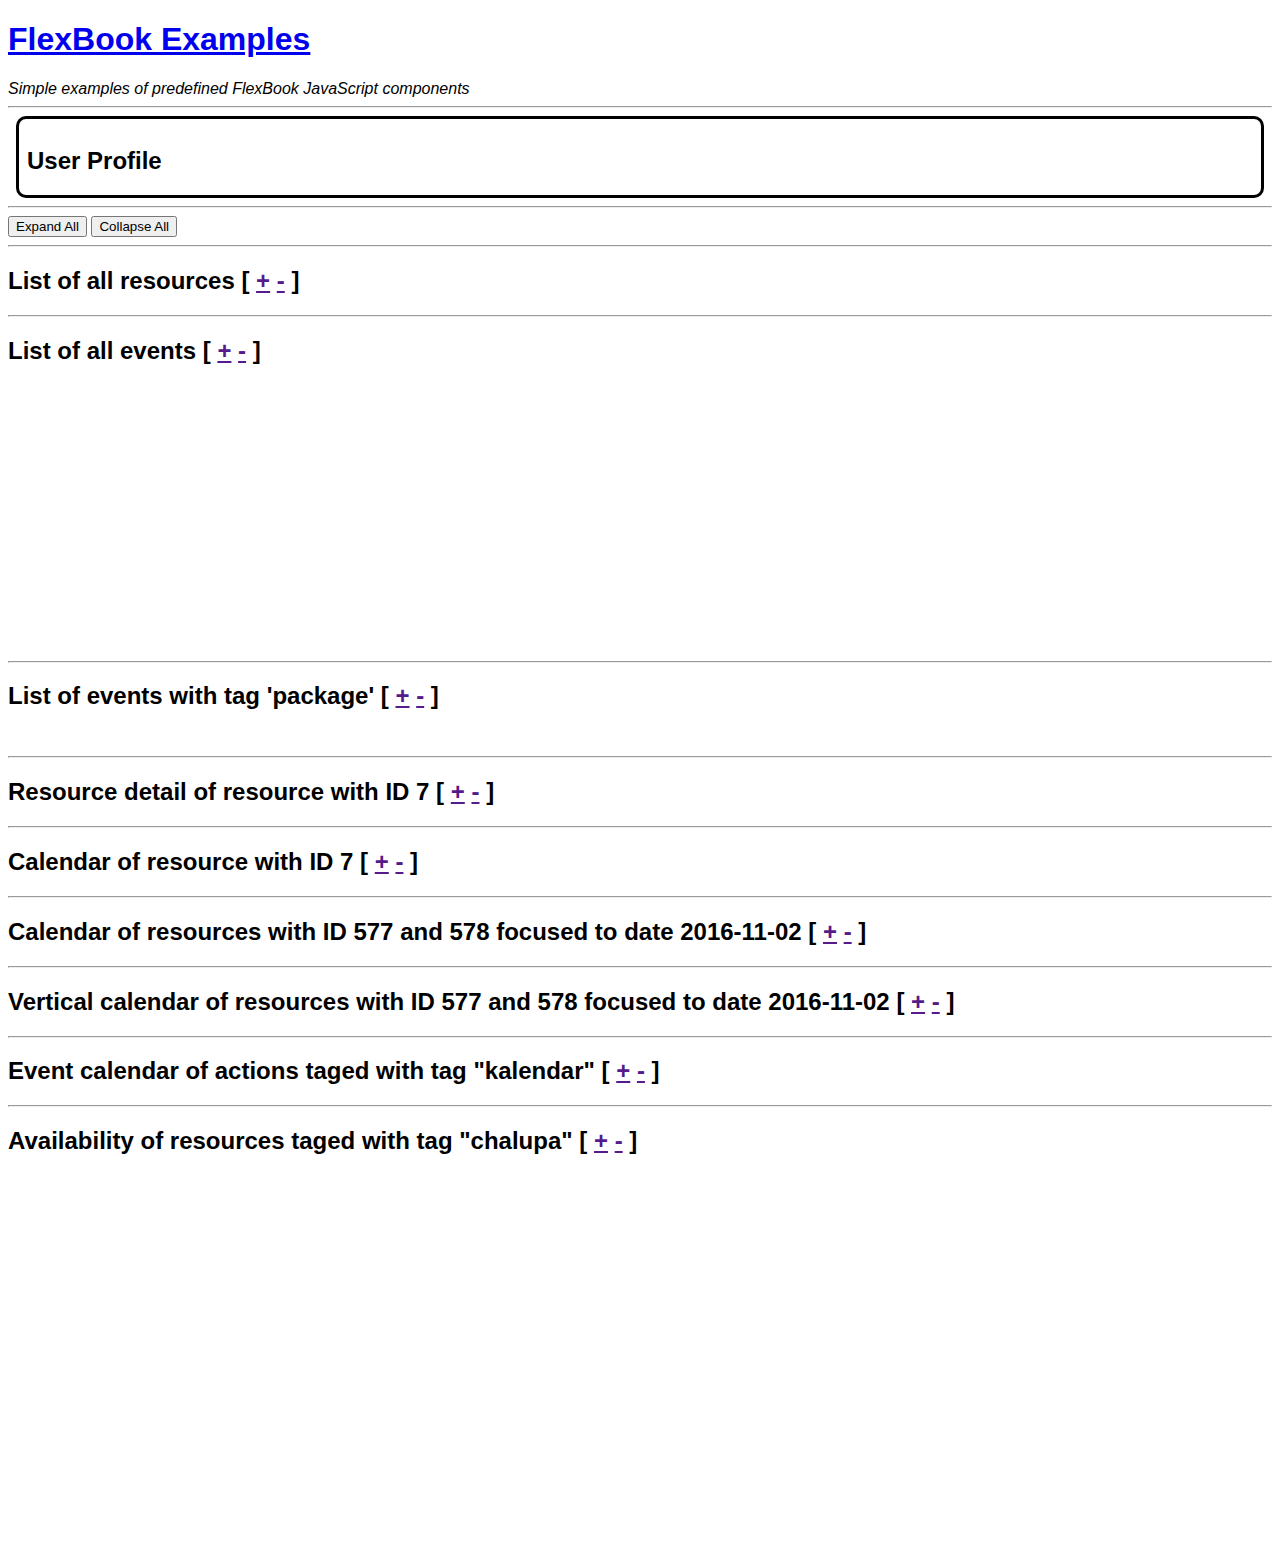
<file: index.html>
<!DOCTYPE HTML PUBLIC "-//W3C//DTD HTML 4.01//EN">
<html lang="en-US">
  <head>
    <meta http-equiv="content-type" content="text/html; charset=utf-8" />
    <title>
      FlexBook Examples
    </title>

    <!-- FlexBook JavaScripts -->
    <script src="https://www.flexbook.cz/jq/jquery.js"></script>
    <script src="https://www.flexbook.cz/flbv2.js"></script>

    <!-- Integrator's custom CSS -->
    <link rel="stylesheet" type="text/css" href="example.css"> 
  </head>
  <body>
    <h1><a href="index.html">FlexBook Examples<a></h1>
   <i> Simple examples of predefined FlexBook JavaScript components</i>

    <hr style='clear:both'>
    <div id="user_profile">
      <h2>
	<div id="user_profile_label">User Profile</div>
        <div id="flexbook_profile"></div>
      </h2>
    </div>


    <hr style='clear:both'>
    <form>
	<input type="button" class="flb_button" value="Expand All" onClick="
	document.getElementById('flexbook_resource_list').style.display = 'block';
	document.getElementById('flexbook_event_list').style.display = 'block';
	document.getElementById('flexbook_event_list_packages').style.display = 'block';
	document.getElementById('flexbook_resource_detail_1').style.display = 'block';
	document.getElementById('flexbook_resource_calendar_1').style.display = 'block';
	document.getElementById('flexbook_resource_calendar_2').style.display = 'block';
	document.getElementById('flexbook_resource_calendar_3').style.display = 'block';
	document.getElementById('flexbook_resource_calendar_4').style.display = 'block';
	document.getElementById('flexbook_resource_availability_1').style.display = 'block';
	">

	<input type="button" class="flb_button" value="Collapse All" onClick="
	document.getElementById('flexbook_resource_list').style.display = 'none';
	document.getElementById('flexbook_event_list').style.display = 'none';
	document.getElementById('flexbook_event_list_packages').style.display = 'none';
	document.getElementById('flexbook_resource_detail_1').style.display = 'none';
	document.getElementById('flexbook_resource_calendar_1').style.display = 'none';
	document.getElementById('flexbook_resource_calendar_2').style.display = 'none';
	document.getElementById('flexbook_resource_calendar_3').style.display = 'none';
	document.getElementById('flexbook_resource_calendar_4').style.display = 'none';
	document.getElementById('flexbook_resource_availability_1').style.display = 'none';
	">
    </form>
    <hr style='clear:both'>
    <h2>
       List of all resources 
       [ 
       <a href="" onClick="document.getElementById('flexbook_resource_list').style.display = 'block'; return false">+</a>
       <a href="" onClick="document.getElementById('flexbook_resource_list').style.display = 'none'; return false">-</a>
       ]
    </h2>
    <div id="flexbook_resource_list"></div>

    <hr style='clear:both'>
    <h2>
       List of all events
       [ 
       <a href="" onClick="document.getElementById('flexbook_event_list').style.display = 'block'; return false">+</a>
       <a href="" onClick="document.getElementById('flexbook_event_list').style.display = 'none'; return false">-</a>
       ]
    </h2>
    <div id="flexbook_event_list" style="overflow-y:scroll; height:250px;"></div>
    <br>

    <hr style='clear:both'>
    <h2>
       List of events with tag 'package'
       [ 
       <a href="" onClick="document.getElementById('flexbook_event_list_packages').style.display = 'block'; return false">+</a>
       <a href="" onClick="document.getElementById('flexbook_event_list_packages').style.display = 'none'; return false">-</a>
       ]
    </h2>
    <div id="flexbook_event_list_packages"></div>
    <br>

    <hr style='clear:both'>
    <h2>
       Resource detail of resource with ID 7
       [ 
       <a href="" onClick="document.getElementById('flexbook_resource_detail_1').style.display = 'block'; return false">+</a>
       <a href="" onClick="document.getElementById('flexbook_resource_detail_1').style.display = 'none'; return false">-</a>
       ]
    </h2>
    <div id="flexbook_resource_detail_1"></div>

    <hr style='clear:both'>
    <h2>
       Calendar of resource with ID 7
       [ 
       <a href="" onClick="document.getElementById('flexbook_resource_calendar_1').style.display = 'block'; return false">+</a>
       <a href="" onClick="document.getElementById('flexbook_resource_calendar_1').style.display = 'none'; return false">-</a>
       ]
    </h2>
    <div id="flexbook_resource_calendar_1"></div>

    <hr style='clear:both'>
    <h2>
       Calendar of resources with ID 577 and 578 focused to date 2016-11-02
       [ 
       <a href="" onClick="document.getElementById('flexbook_resource_calendar_2').style.display = 'block'; return false">+</a>
       <a href="" onClick="document.getElementById('flexbook_resource_calendar_2').style.display = 'none'; return false">-</a>
       ]
    </h2>
    <div id="flexbook_resource_calendar_2"></div>

    <hr style='clear:both'>
    <h2>
       Vertical calendar of resources with ID 577 and 578 focused to date 2016-11-02
       [ 
       <a href="" onClick="document.getElementById('flexbook_resource_calendar_3').style.display = 'block'; return false">+</a>
       <a href="" onClick="document.getElementById('flexbook_resource_calendar_3').style.display = 'none'; return false">-</a>
       ]
    </h2>
    <div id="flexbook_resource_calendar_3"></div>

    <hr style='clear:both'>
    <h2>
       Event calendar of actions taged with tag "kalendar"
       [ 
       <a href="" onClick="document.getElementById('flexbook_resource_calendar_4').style.display = 'block'; return false">+</a>
       <a href="" onClick="document.getElementById('flexbook_resource_calendar_4').style.display = 'none'; return false">-</a>
       ]
    </h2>
    <div id="flexbook_resource_calendar_4"></div>

    <hr style='clear:both'>
    <h2>
        Availability of resources taged with tag "chalupa"
       [ 
       <a href="" onClick="document.getElementById('flexbook_resource_availability_1').style.display = 'block'; return false">+</a>
       <a href="" onClick="document.getElementById('flexbook_resource_availability_1').style.display = 'none'; return false">-</a>
       ]
    </h2>
    <div id="flexbook_resource_availability_1"></div>
    <p>&nbsp;
    <p>&nbsp;
    <p>&nbsp;
    <p>&nbsp;
    <p>&nbsp;
    <p>&nbsp;
    <p>&nbsp;
    <p>&nbsp;
    <p>&nbsp;
    <p>&nbsp;
    <p>&nbsp;

    <script>

      flbInit('https://www.flexbook.cz/ajax.php',4, [

             { 
	       type: 'flbProfile',
	       placeHolder: 'flexbook_profile',
	       params: {
			language: 'en',
			buttons: ['login','logout','profile','password','reservation','registration','credit','sendPassword'],
			checkAttributeMandatory: 1,
			externalAccount: 1,
			extraDiv: 'all',
			loggedTemplate : '<span>@@USER_NAME</span>'
		       },
	     },

	     { 
	       type: 'flbResourceList',
	       placeHolder: 'flexbook_resource_list',
	     },

	     { 
	       type: 'flbEventList',
	       placeHolder: 'flexbook_event_list',
	     },

	     { 
	       type: 'flbEventList',
	       placeHolder: 'flexbook_event_list_packages',
	       params: {
            		tag: ['package'],
	               }
	     },

	     { 
	       type: 'flbResourceDetail',
	       placeHolder: 'flexbook_resource_detail_1',
	       params: {
	        	resourceId: 7,
	               }
	     },

	     { 
	       type: 'flbResourceCalendar',
	       placeHolder: 'flexbook_resource_calendar_1',
	       params: {
	        	resourceId: 7,
			render: ['reservation','occupied','event'],
			renderText: ['legend','name','description','price'],
	               }
	     },

	     { 
	       type: 'flbResourceCalendar',
	       placeHolder: 'flexbook_resource_calendar_2',
	       params: {
			resourceId: [577,578],
			dateStart: '2016-11-02',
			resourceLabel: 'Stolky',
			resourceWidth: 100,
			slotWidth: 100,
	               }
	     },

	     { 
	       type: 'flbResourceCalendar',
	       placeHolder: 'flexbook_resource_calendar_3',
	       params: {
			resourceId: [7,535,10],
			render: ['reservation','occupied','event'],
			viewDirection : 'vertical',
	               }
	     },

	     { 
	       type: 'flbEventCalendar',
	       placeHolder: 'flexbook_resource_calendar_4',
	       params: {
            		tag: ['kalendar'],
			dateStart: '2018-05-01',
			timeSlot: '60', 
			timeMin: '08:00', 
			timeMax: '17:00',
	               }
	     },

	     { type: 'flbResourceAvailability',
	       placeHolder: 'flexbook_resource_availability_1',
	       params: {
		        tag: ['chalupa'],
	               }
	     },

      ]);

    </script>
  </body>
</html>
</file>
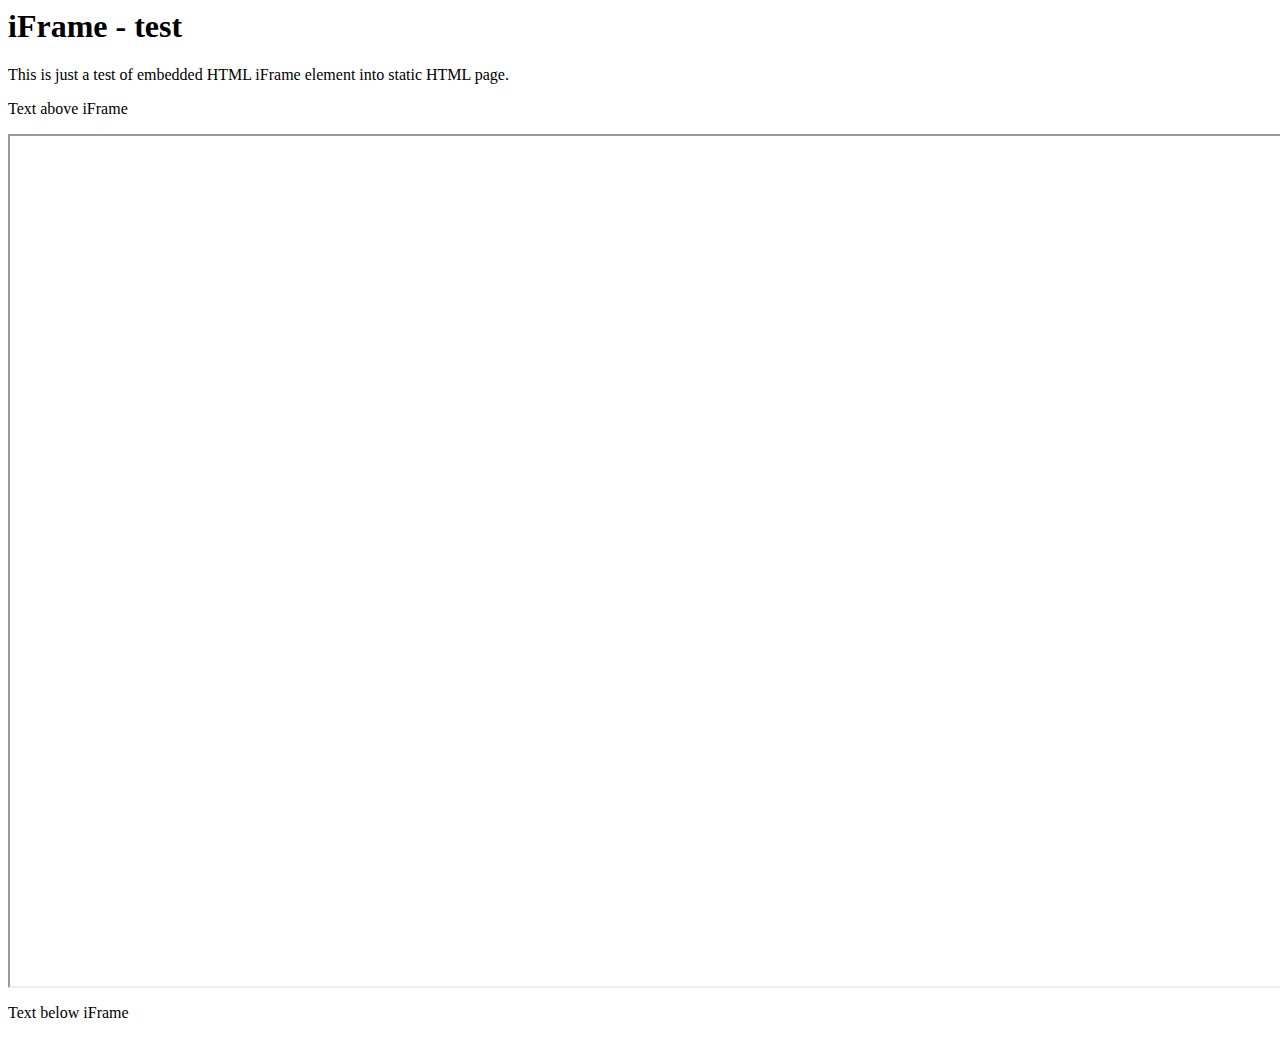
<file: iframe-test.html>
<html>
  <head>
      <title>iFrame - test</title>
  </head>
  <body>
    <h1>iFrame - test</h1>
    <p>
    This is just a test of embedded HTML iFrame element into static HTML page.
    </p>
    <p>
    Text above iFrame
    </p>
    <iframe border="1" style="background: #FFFFFF;" width="1400" height="850" src="http://www.flexbook.cz/opticlab/rezervace">
    </iframe>
    <p>
    Text below iFrame
    </p>
  </body>
</html>
</file>
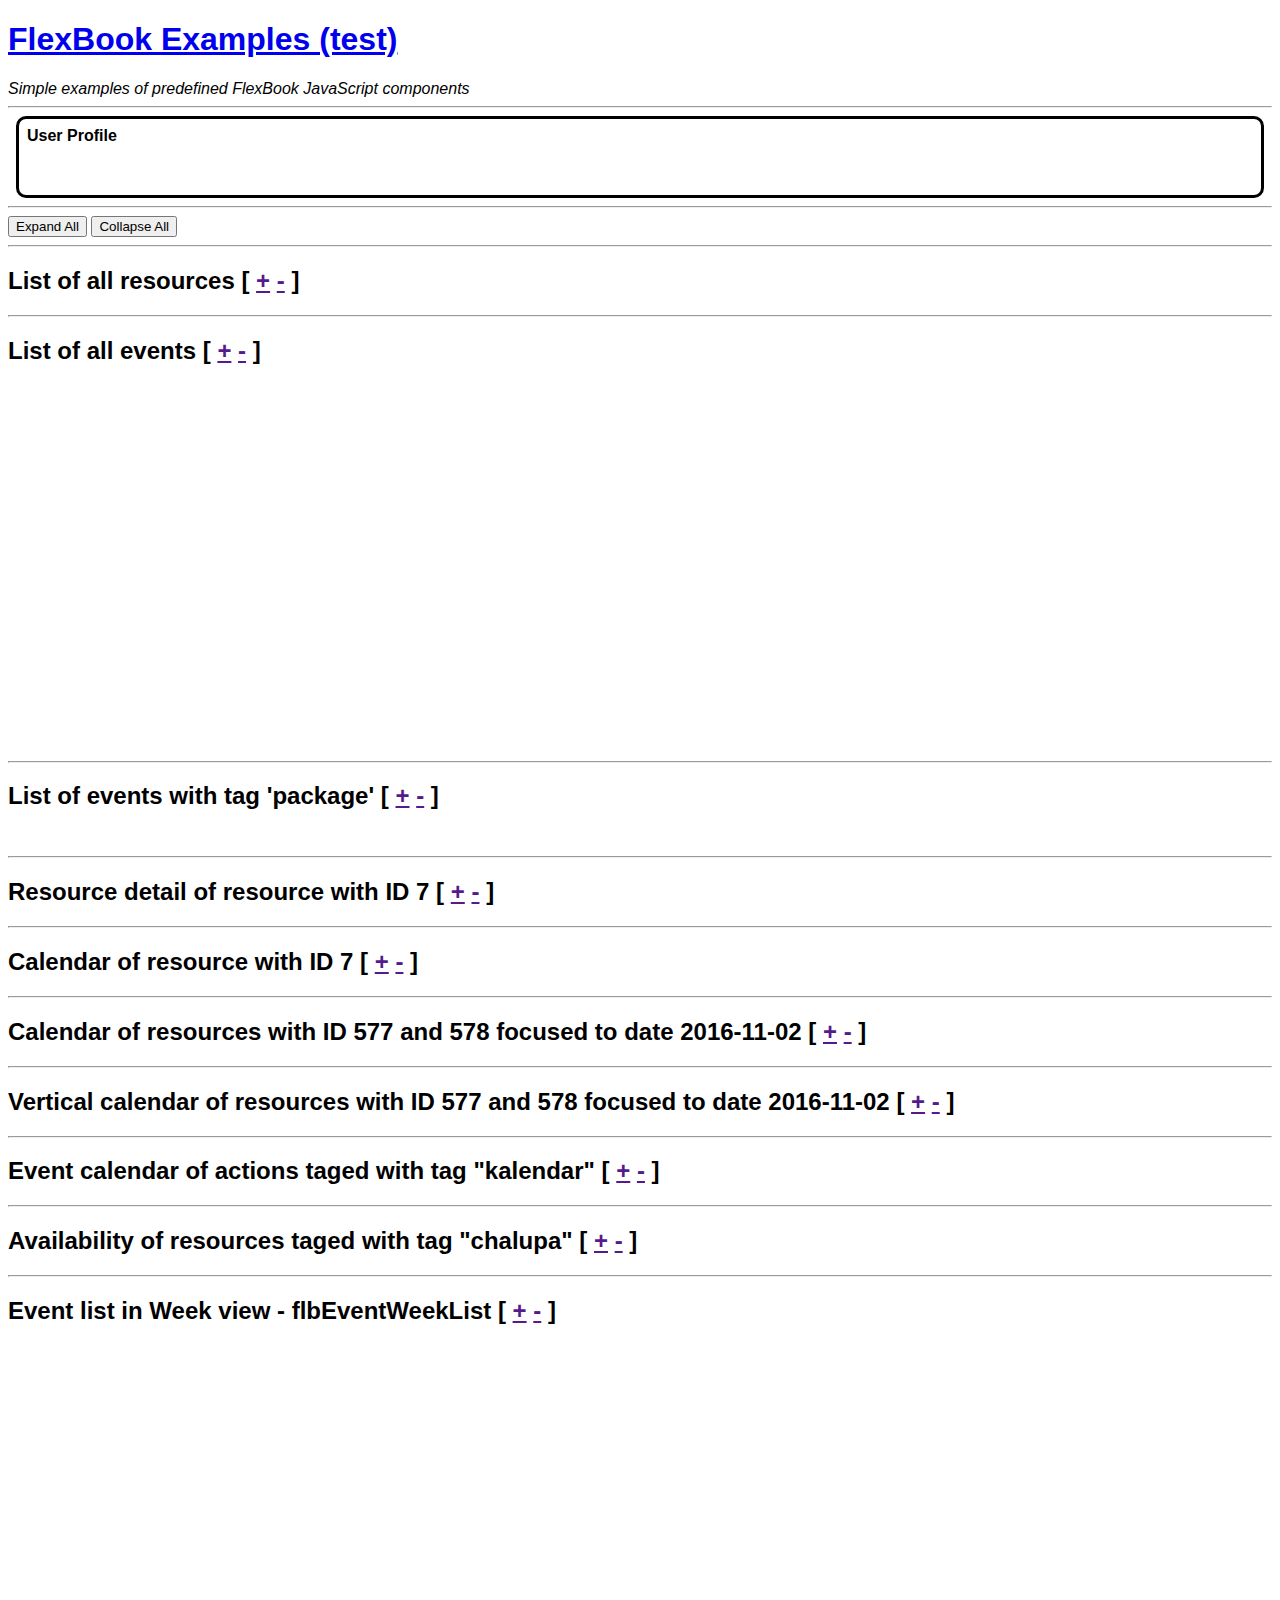
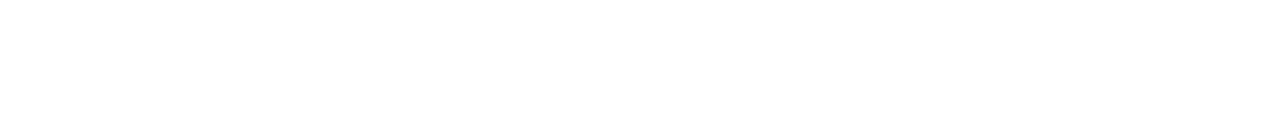
<file: test.html>
<!DOCTYPE HTML PUBLIC "-//W3C//DTD HTML 4.01//EN">
<html lang="en-US">
  <head>
    <meta http-equiv="content-type" content="text/html; charset=utf-8" />
    <title>
      FlexBook Examples (test)
    </title>

    <!-- FlexBook JavaScripts -->
    <script src="http://www.flexbook.cz/test/jq/jquery.js"></script>
    <script src="http://www.flexbook.cz/test/flbv2.js"></script>

    <!-- Integrator's custom CSS -->
    <link rel="stylesheet" type="text/css" href="example.css"> 
  </head>
  <body>
    <h1><a href="index.html">FlexBook Examples (test)<a></h1>
   <i> Simple examples of predefined FlexBook JavaScript components</i>

    <hr style='clear:both'>
    <div id="user_profile">
	<div id="user_profile_label"><b>User Profile</b></div>
        <div id="flexbook_profile"></div>
    </div>


    <hr style='clear:both'>
    <form>
	<input type="button" class="flb_button" value="Expand All" onClick="
	document.getElementById('flexbook_resource_list').style.display = 'block';
	document.getElementById('flexbook_event_list').style.display = 'block';
	document.getElementById('flexbook_event_list_packages').style.display = 'block';
	document.getElementById('flexbook_resource_detail_1').style.display = 'block';
	document.getElementById('flexbook_resource_calendar_1').style.display = 'block';
	document.getElementById('flexbook_resource_calendar_2').style.display = 'block';
	document.getElementById('flexbook_resource_calendar_3').style.display = 'block';
	document.getElementById('flexbook_resource_calendar_4').style.display = 'block';
	document.getElementById('flexbook_resource_availability_1').style.display = 'block';
	document.getElementById('flexbook_EventWeekList_1').style.display = 'block';
	">

	<input type="button" class="flb_button" value="Collapse All" onClick="
	document.getElementById('flexbook_resource_list').style.display = 'none';
	document.getElementById('flexbook_event_list').style.display = 'none';
	document.getElementById('flexbook_event_list_packages').style.display = 'none';
	document.getElementById('flexbook_resource_detail_1').style.display = 'none';
	document.getElementById('flexbook_resource_calendar_1').style.display = 'none';
	document.getElementById('flexbook_resource_calendar_2').style.display = 'none';
	document.getElementById('flexbook_resource_calendar_3').style.display = 'none';
	document.getElementById('flexbook_resource_calendar_4').style.display = 'none';
	document.getElementById('flexbook_resource_availability_1').style.display = 'none';
	document.getElementById('flexbook_EventWeekList_1').style.display = 'none';
	">
    </form>
    <hr style='clear:both'>
    <h2>
       List of all resources 
       [ 
       <a href="" onClick="document.getElementById('flexbook_resource_list').style.display = 'block'; return false">+</a>
       <a href="" onClick="document.getElementById('flexbook_resource_list').style.display = 'none'; return false">-</a>
       ]
    </h2>
    <div id="flexbook_resource_list"></div>

    <hr style='clear:both'>
    <h2>
       List of all events
       [ 
       <a href="" onClick="document.getElementById('flexbook_event_list').style.display = 'block'; return false">+</a>
       <a href="" onClick="document.getElementById('flexbook_event_list').style.display = 'none'; return false">-</a>
       ]
    </h2>
    <div id="flexbook_event_list" style="overflow-y:scroll; height:350px;"></div>
    <br>

    <hr style='clear:both'>
    <h2>
       List of events with tag 'package'
       [ 
       <a href="" onClick="document.getElementById('flexbook_event_list_packages').style.display = 'block'; return false">+</a>
       <a href="" onClick="document.getElementById('flexbook_event_list_packages').style.display = 'none'; return false">-</a>
       ]
    </h2>
    <div id="flexbook_event_list_packages"></div>
    <br>

    <hr style='clear:both'>
    <h2>
       Resource detail of resource with ID 7
       [ 
       <a href="" onClick="document.getElementById('flexbook_resource_detail_1').style.display = 'block'; return false">+</a>
       <a href="" onClick="document.getElementById('flexbook_resource_detail_1').style.display = 'none'; return false">-</a>
       ]
    </h2>
    <div id="flexbook_resource_detail_1"></div>

    <hr style='clear:both'>
    <h2>
       Calendar of resource with ID 7
       [ 
       <a href="" onClick="document.getElementById('flexbook_resource_calendar_1').style.display = 'block'; return false">+</a>
       <a href="" onClick="document.getElementById('flexbook_resource_calendar_1').style.display = 'none'; return false">-</a>
       ]
    </h2>
    <div id="flexbook_resource_calendar_1"></div>

    <hr style='clear:both'>
    <h2>
       Calendar of resources with ID 577 and 578 focused to date 2016-11-02
       [ 
       <a href="" onClick="document.getElementById('flexbook_resource_calendar_2').style.display = 'block'; return false">+</a>
       <a href="" onClick="document.getElementById('flexbook_resource_calendar_2').style.display = 'none'; return false">-</a>
       ]
    </h2>
    <div id="flexbook_resource_calendar_2"></div>

    <hr style='clear:both'>
    <h2>
       Vertical calendar of resources with ID 577 and 578 focused to date 2016-11-02
       [ 
       <a href="" onClick="document.getElementById('flexbook_resource_calendar_3').style.display = 'block'; return false">+</a>
       <a href="" onClick="document.getElementById('flexbook_resource_calendar_3').style.display = 'none'; return false">-</a>
       ]
    </h2>
    <div id="flexbook_resource_calendar_3"></div>

    <hr style='clear:both'>
    <h2>
       Event calendar of actions taged with tag "kalendar"
       [ 
       <a href="" onClick="document.getElementById('flexbook_resource_calendar_4').style.display = 'block'; return false">+</a>
       <a href="" onClick="document.getElementById('flexbook_resource_calendar_4').style.display = 'none'; return false">-</a>
       ]
    </h2>
    <div id="flexbook_resource_calendar_4"></div>

    <hr style='clear:both'>
    <h2>
        Availability of resources taged with tag "chalupa"
       [ 
       <a href="" onClick="document.getElementById('flexbook_resource_availability_1').style.display = 'block'; return false">+</a>
       <a href="" onClick="document.getElementById('flexbook_resource_availability_1').style.display = 'none'; return false">-</a>
       ]
    </h2>

    <div id="flexbook_resource_availability_1"></div>

    <hr style='clear:both'>
    <h2>
        Event list in Week view - flbEventWeekList
       [ 
       <a href="" onClick="document.getElementById('flexbook_EventWeekList_1').style.display = 'block'; return false">+</a>
       <a href="" onClick="document.getElementById('flexbook_EventWeekList_1').style.display = 'none'; return false">-</a>
       ]
    </h2>
    <div id="flexbook_EventWeekList_1"></div>
    <p>&nbsp;
    <p>&nbsp;
    <p>&nbsp;
    <p>&nbsp;
    <p>&nbsp;
    <p>&nbsp;
    <p>&nbsp;
    <p>&nbsp;
    <p>&nbsp;
    <p>&nbsp;
    <p>&nbsp;

    <script>

      flbInit('http://www.flexbook.cz/test/ajax.php',4, [

             { 
	       type: 'flbProfile',
	       placeHolder: 'flexbook_profile',
	       params: {
			language: 'en',
			buttons: ['login','logout','profile','password','reservation','registration','credit','sendPassword'],
			checkAttributeMandatory: 1,
			externalAccount: 1,
			extraDiv: 'all',
			loggedTemplate : '<span>@@USER_NAME</span>'
		       },
	     },

	     { 
	       type: 'flbResourceList',
	       placeHolder: 'flexbook_resource_list',
	     },

	     { 
	       type: 'flbEventList',
	       placeHolder: 'flexbook_event_list',
	     },

	     { 
	       type: 'flbEventList',
	       placeHolder: 'flexbook_event_list_packages',
	       params: {
            		tag: ['package'],
	               }
	     },

	     { 
	       type: 'flbResourceDetail',
	       placeHolder: 'flexbook_resource_detail_1',
	       params: {
	        	resourceId: 7,
	               }
	     },

	     { 
	       type: 'flbResourceCalendar',
	       placeHolder: 'flexbook_resource_calendar_1',
	       params: {
	        	resourceId: 7,
			render: ['reservation','occupied','event'],
			renderText: ['legend','name','description','price'],
	               }
	     },

	     { 
	       type: 'flbResourceCalendar',
	       placeHolder: 'flexbook_resource_calendar_2',
	       params: {
			resourceId: [577,578],
			dateStart: '2016-11-02',
			resourceLabel: 'Stolky',
			resourceWidth: 100,
			slotWidth: 100,
	               }
	     },

	     { 
	       type: 'flbResourceCalendar',
	       placeHolder: 'flexbook_resource_calendar_3',
	       params: {
			resourceId: [7,535,10],
			render: ['reservation','occupied','event'],
			viewDirection : 'vertical',
	               }
	     },

	     { 
	       type: 'flbEventCalendar',
	       placeHolder: 'flexbook_resource_calendar_4',
	       params: {
            		tag: ['kalendar'],
			dateStart: '2018-05-01',
			timeSlot: '60', 
			timeMin: '08:00', 
			timeMax: '17:00',
	               }
	     },

	     { type: 'flbResourceAvailability',
	       placeHolder: 'flexbook_resource_availability_1',
	       params: {
		        tag: ['chalupa'],
	               }
	     },

	     { 
	       type: 'flbEventWeekList',
	       placeHolder: 'flexbook_EventWeekList_1',
	       params: {
                         dateStart: '2019-09-02', 
                         noEventTemplate: 'Tento den nic nepořádáme.',
	               }
	     },
      ]);

    </script>
  </body>
</html>
</file>
<file: example.css>
body {
  font-family: Helvetica, Arial, Sans-Serif;
}

#user_profile {
  border-radius: 10px;
  border: 3px solid black;
  margin: 8px;
  padding: 8px;
  height: 60px;
}

#user_profile_label {
  float: left;
  margin-right: 20px;
}
</file>
